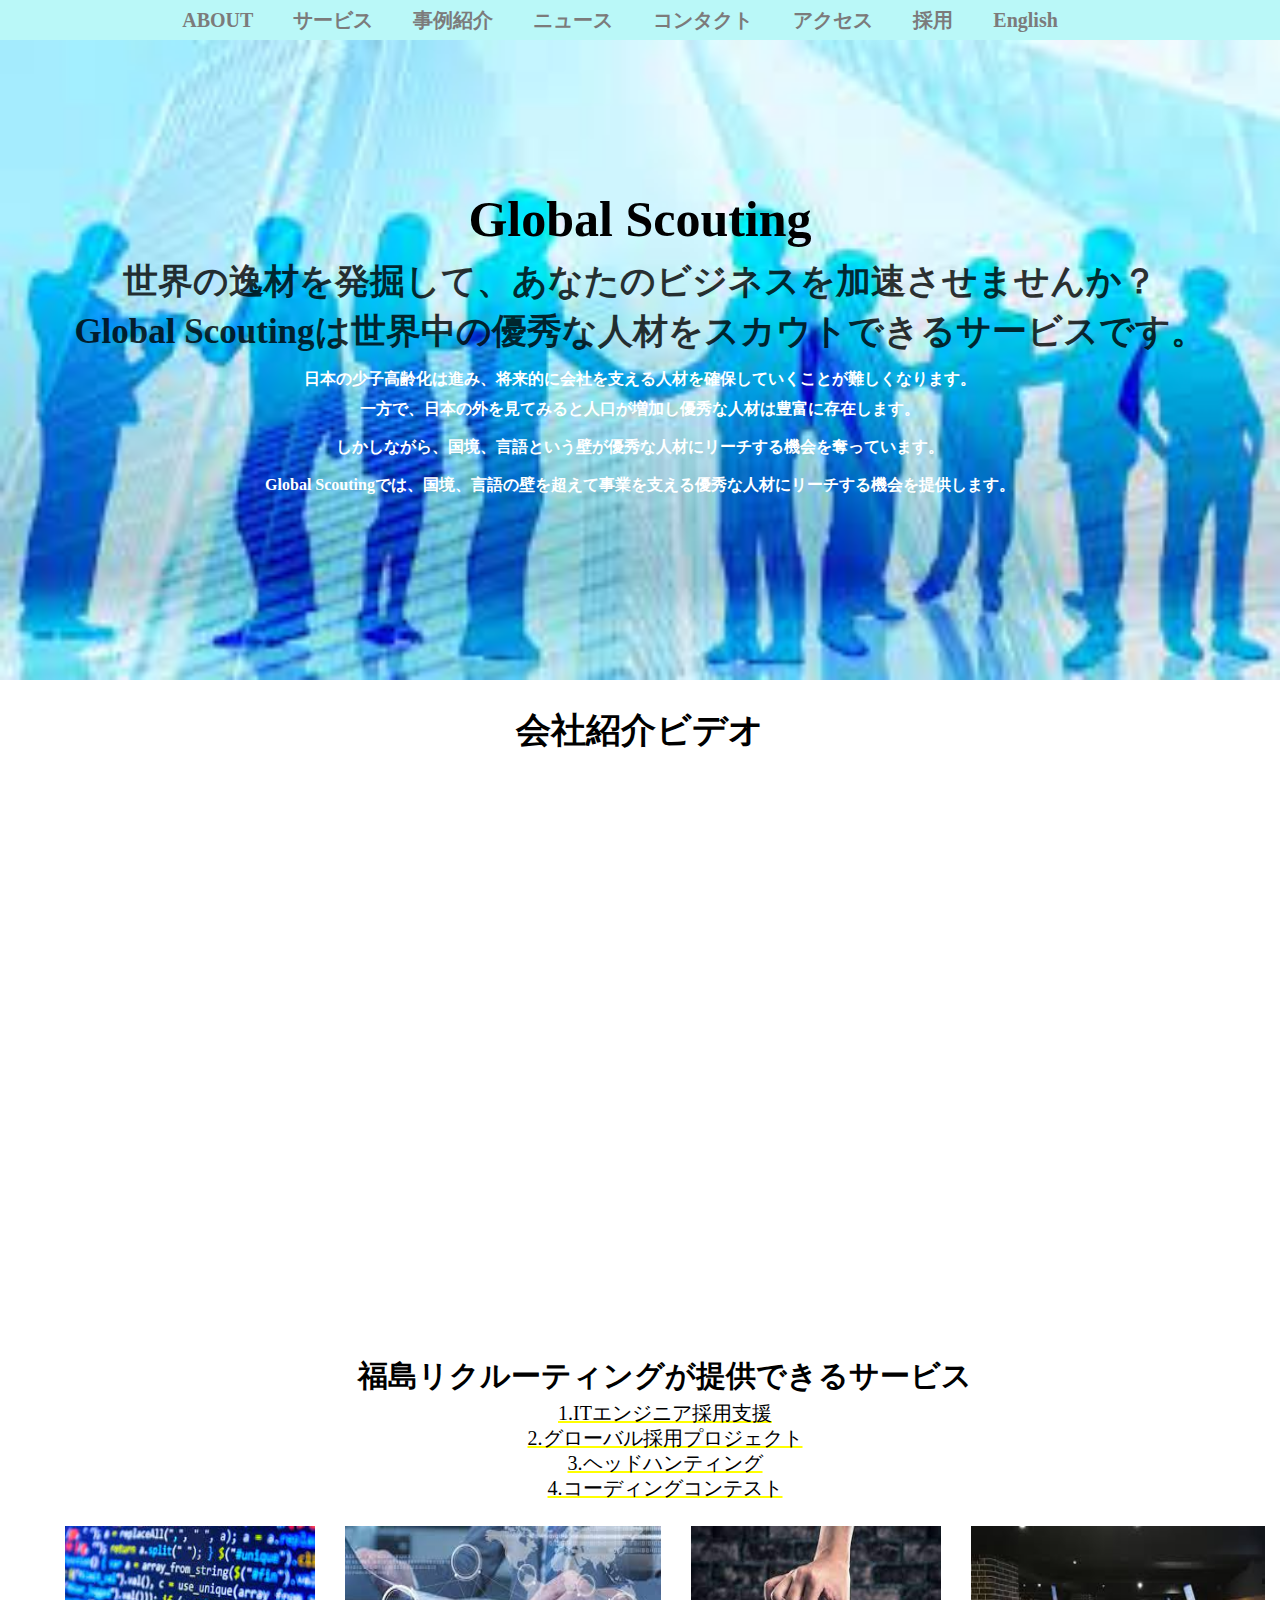
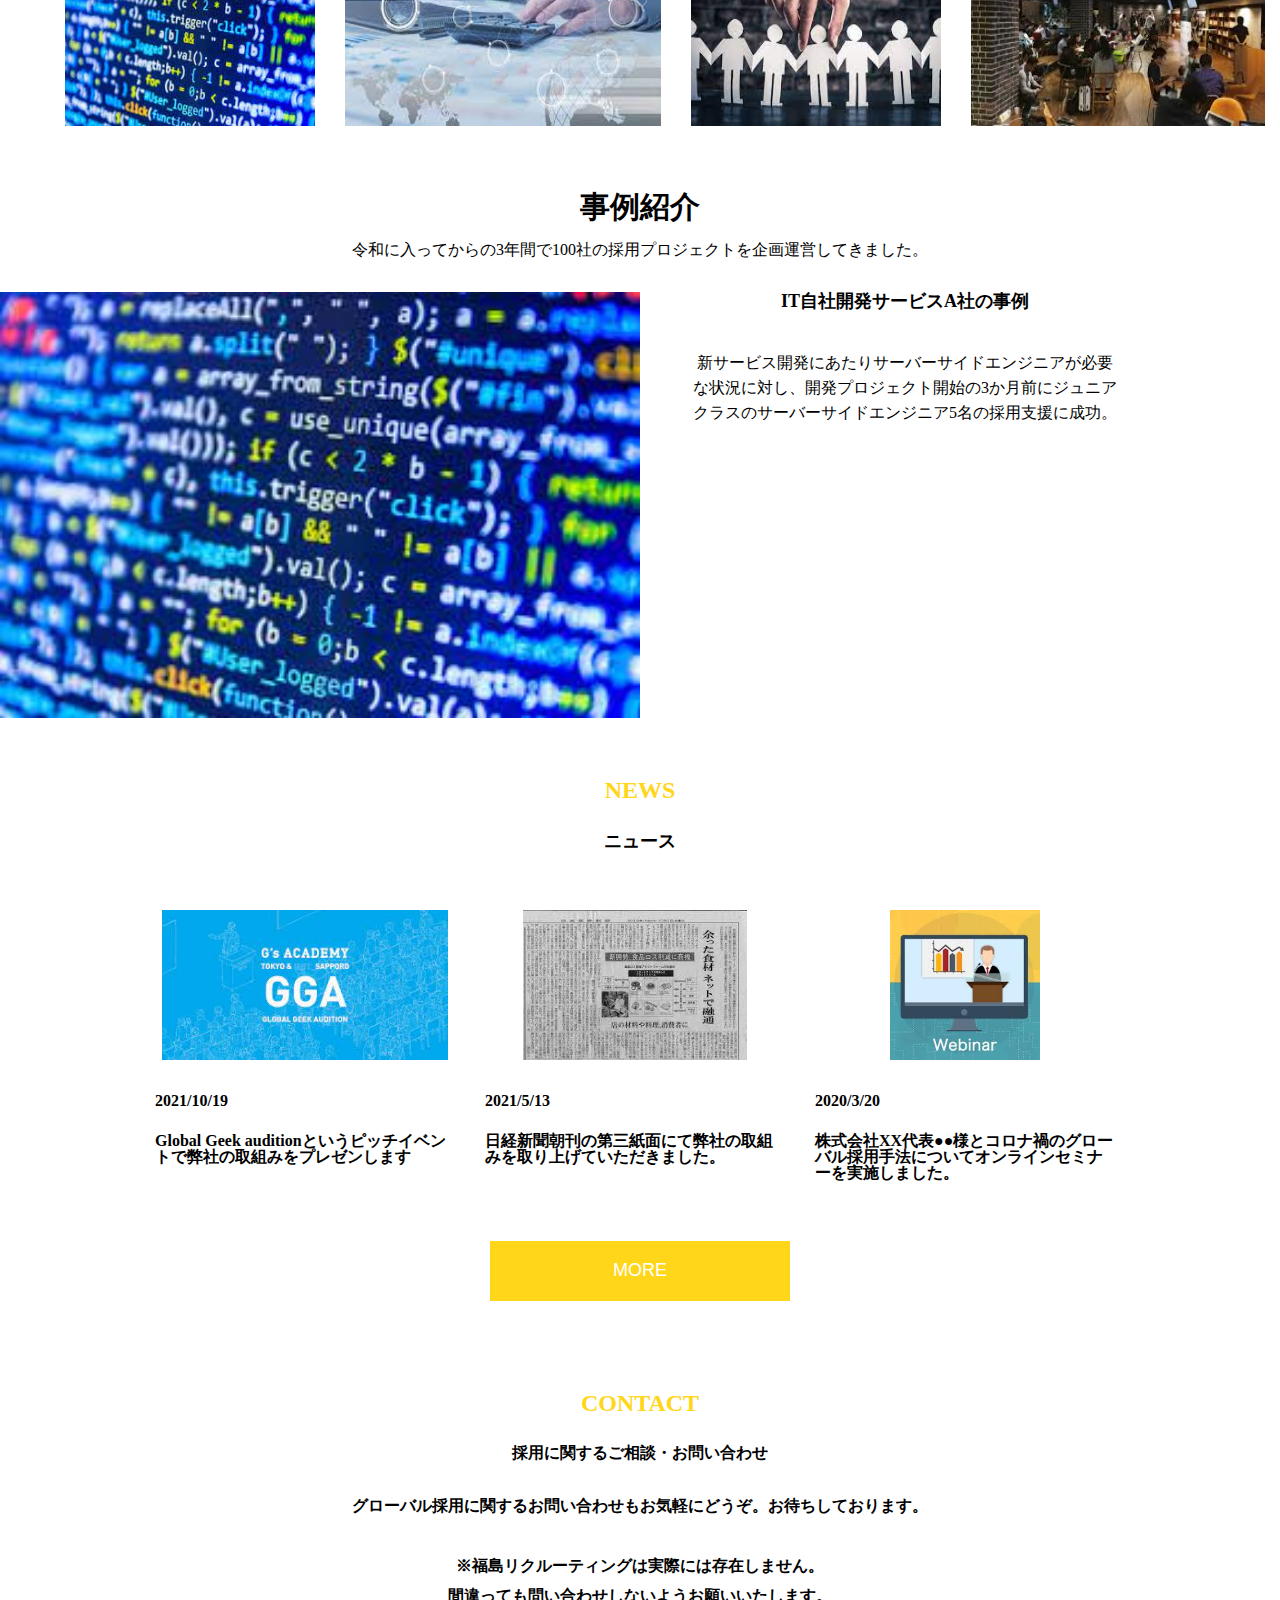
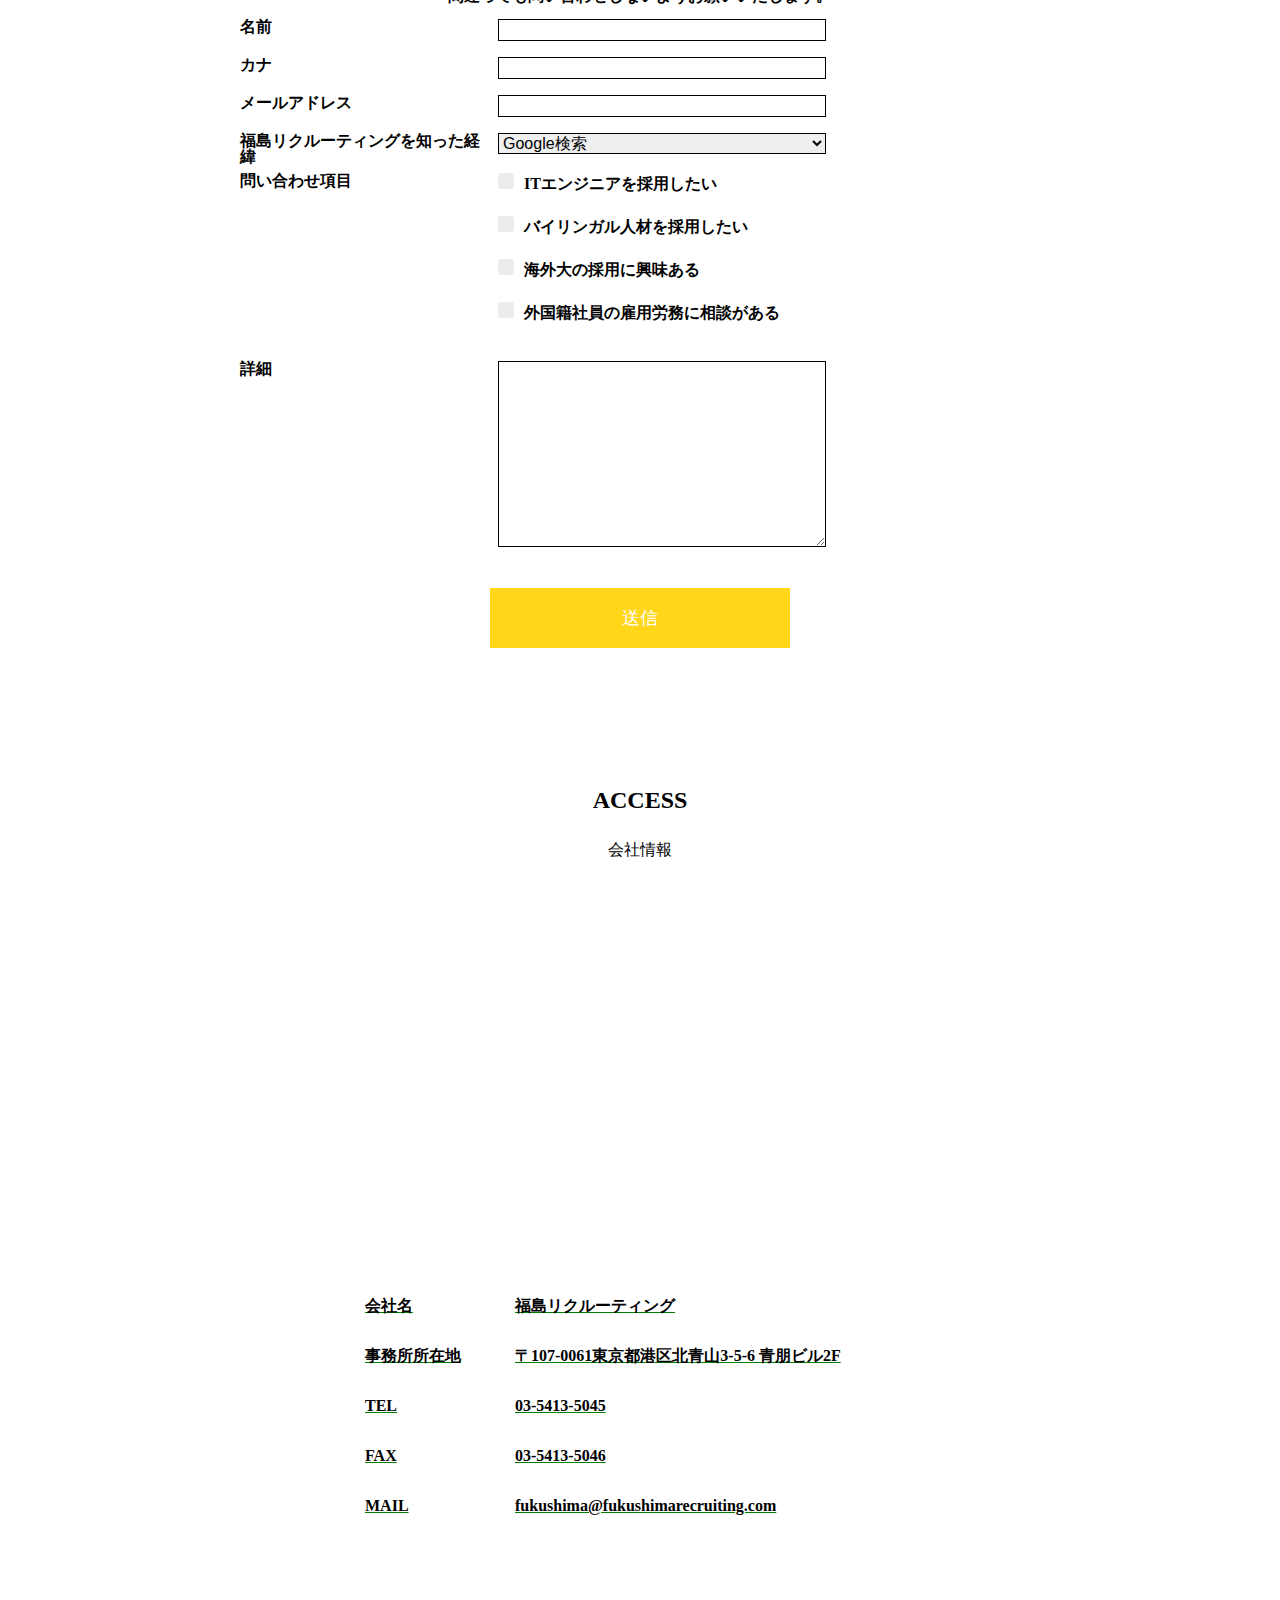
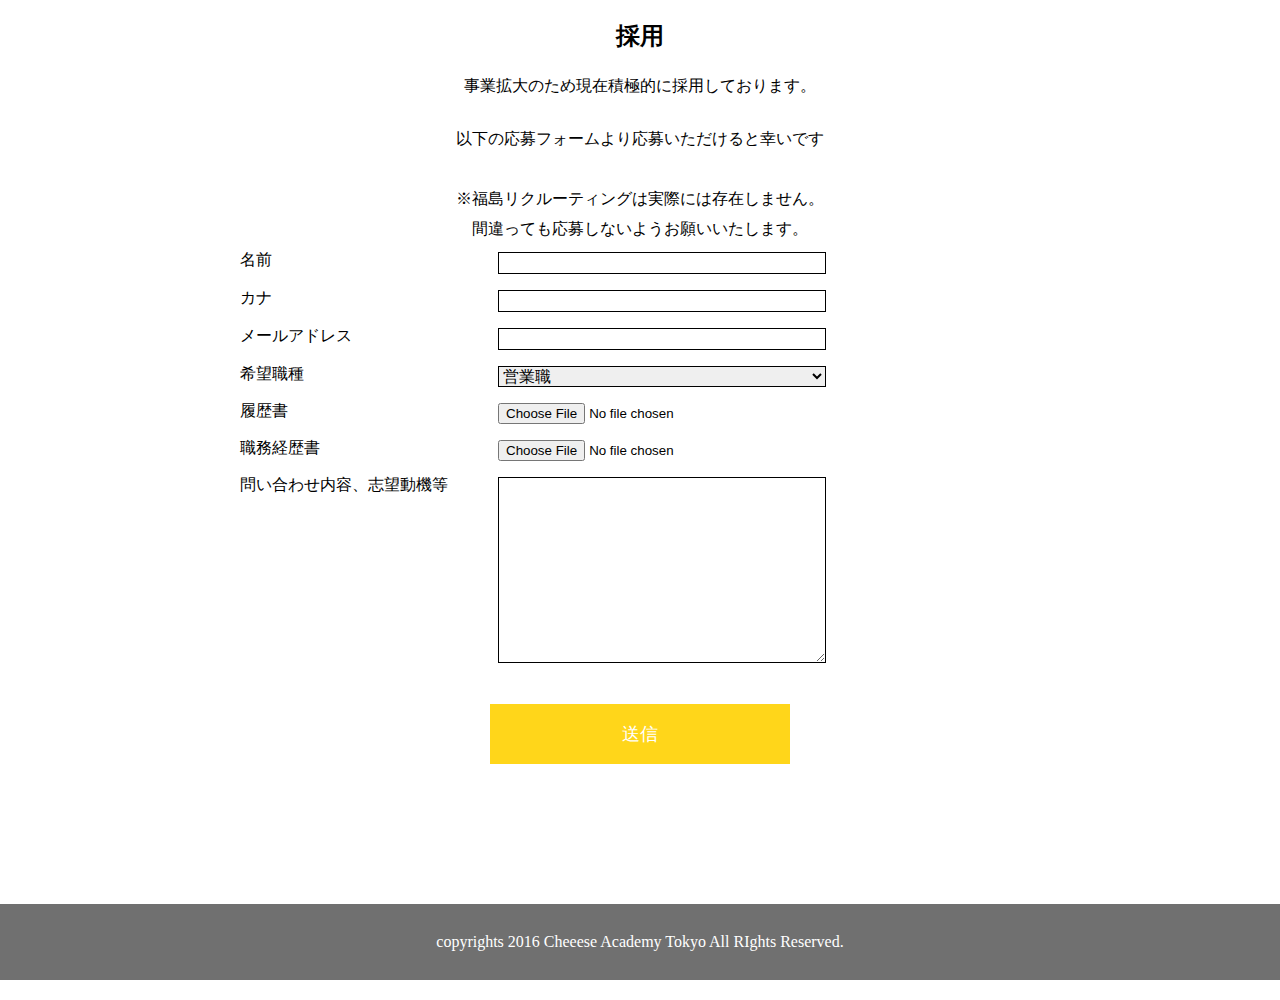
<file: index.html>
<!DOCTYPE html>
<html lang="ja">
<!-- 最初の設定は終わっています　必要な方は触ってください -->

<head>
  <meta charset="UTF-8">
  <meta name="viewport" content="width=device-width, initial-scale=1.0">
  <meta http-equiv="X-UA-Compatible" content="ie=edge">
  <title>福島リクルーティング</title>
  <link rel="stylesheet" href="css/reset.css">
  <link rel="stylesheet" href="css/style.css">
</head>
<!-- 最初の設定は終わっています　必要な方は触ってください -->

<body>
  <div class="wrap"> 
        <header class="header">
          
            <ul class="menu">
              <li><a href="#about">ABOUT</a></li>
              <li><a href="#service">サービス</a></li>
              <li><a href="#case">事例紹介</a></li>
              <li><a href="#news">ニュース</a></li>
              <li><a href="#contact">コンタクト</a></li>
              <li><a href="#access">アクセス</a></li>
              <li><a href="#recruiting">採用</a></li>
              <li><a href="indexen.html">English</a></li>

            </ul>
      </header>
  </div>

  <div class="mainvisual" id="about">
     <img src="img/img1.jfif" alt="mainvisual">
     <div class="mainvisual-text">
           <h1>Global Scouting</h1>
           <h2>世界の逸材を発掘して、あなたのビジネスを加速させませんか？</h2>
           <div  class="ABOUT" id="about">
            
            <h2 class="ABOUT-2">Global Scoutingは世界中の優秀な人材をスカウトできるサービスです。</h2>
            <h3>日本の少子高齢化は進み、将来的に会社を支える人材を確保していくことが難しくなります。<br>
              一方で、日本の外を見てみると人口が増加し優秀な人材は豊富に存在します。</h3>
              <h4>しかしながら、国境、言語という壁が優秀な人材にリーチする機会を奪っています。</h4>
              <h5>Global Scoutingでは、国境、言語の壁を超えて事業を支える優秀な人材にリーチする機会を提供します。</h5>
                
          </div>  
     </div>
     <div class="video-intro">会社紹介ビデオ</div>
     <div class="video-1"><iframe src="https://player.vimeo.com/video/538942153?badge=0&amp;autopause=0&amp;player_id=0&amp;app_id=58479" frameborder="0" allow="autoplay; fullscreen; picture-in-picture" allowfullscreen title="企業用 説明VTR2"></iframe></div><script src="https://player.vimeo.com/api/player.js"></script>


     <div class="service" id="service">
       <h1>福島リクルーティングが提供できるサービス</h1>
      <ul>
        <li>1.ITエンジニア採用支援</li>
        <li>2.グローバル採用プロジェクト</li>
        <li>3.ヘッドハンティング</li>
        <li>4.コーディングコンテスト</li>
      </ul> 

      <ul class="ABOUT-PHOTO">
        <li><img src="img/img3.jfif" width="200" height="200" alt=""  ></li>
        <li><img src="img/img4.jfif" width="200" height="200" alt="" ></li>
        <li><img src="img/img5.jfif" width="200" height="200" alt="" ></li>
        <li><img src="img/img6.jfif" width="200" height="200" alt="" ></li>
       </ul>
     </div>


    
   </div>

        
        <div class="case" id="case">
          <h1>事例紹介</h1>
          <h2 class="case-intro">令和に入ってからの3年間で100社の採用プロジェクトを企画運営してきました。</h2>
          <div class="case-1">

              <img src="img/img3.jfif" alt="">
              <div class="case-1-text">
              <h1>IT自社開発サービスA社の事例</h1>
              <h2>新サービス開発にあたりサーバーサイドエンジニアが必要な状況に対し、開発プロジェクト開始の3か月前にジュニアクラスのサーバーサイドエンジニア5名の採用支援に成功。</h2>
              </div>
            </div>
           
        </div>
        <div class="NEWS" id="news">
          <h1>NEWS</h1>
          <h2>ニュース</h2>
          <div class="NEWS-TOTAL">
           
          <div class="NEWS-p">
            <img src="img/img7.jfif"　 height="150" alt="">
            <h1>2021/10/19 </h1>
              <h2>Global Geek auditionというピッチイベントで弊社の取組みをプレゼンします</h2>
          </div>
          <div class="NEWS-p">
            <img src="img/img8.jfif" height="150" alt="">
            <h1>2021/5/13 </h1>
            <h2>日経新聞朝刊の第三紙面にて弊社の取組みを取り上げていただきました。</h2>
            </div>

          <div class="NEWS-p">
            <img src="img/img9.jfif" height="150" alt="">
            <h1>2020/3/20 </h1>
              <h2>株式会社XX代表●●様とコロナ禍のグローバル採用手法についてオンラインセミナーを実施しました。</h2>
            </div>
            <button class="NEWS-More">MORE</button>

        </div>

        <div class="CONTACT" id="contact">
          <div class="text-container">
              <h1>CONTACT</h1>
              <h2>採用に関するご相談・お問い合わせ</h2>
              <h3>グローバル採用に関するお問い合わせもお気軽にどうぞ。お待ちしております。</h3>
                <h4>※福島リクルーティングは実際には存在しません。<br>
                  間違っても問い合わせしないようお願いいたします。</h4>
          </div>
          <form action="#" method="POST">
            <dl class="form-inner">
              <dt class="form-title">名前</dt>
              <dd class="form-item"><input type="text" name="name" class="form-parts"></dd>
              <dt class="form-title">カナ</dt>
              <dd class="form-item"><input type="text" class="form-parts"></dd>
              <dt class="form-title">メールアドレス</dt>
              <dd class="form-item"><input type="email" name="email" id="email" class="form-parts"></dd>
              <dt class="form-title">福島リクルーティングを知った経緯</dt>
              <dd class="form-item"><select name="reason" id="reason" class="form-parts">
                <option value="サンプル1">Google検索</option>
                <option value="サンプル2">SNS</option>
                <option value="サンプル3">紹介</option>
                <option value="サンプル2">たまたま通りかかった</option>
                <option value="サンプル3">その他</option>
              </select>
              </dd>
              <dt class="form-title">問い合わせ項目</dt>
                
              <dd class="form-item">
                <p><label for="making"><input type="radio" name="kind" id="making" class="form-label" value="起業をしたい">ITエンジニアを採用したい</label></p>
                <p><label for="changing"><input type="radio" name="kind" id="changing" class="form-label" value="チーズ系企業に就職・転職したい">バイリンガル人材を採用したい</label></p>
                <p><label for="utilizing"><input type="radio" name="kind" id="utilizing" class="form-label" value="チーズと関わる仕事をしており、仕事に生かしたい">海外大の採用に興味ある</label></p>
                <p><label for="acquiring"><input type="radio" name="kind" id="acquiring" class="form-label" value="チーズの教養を身につけたい">外国籍社員の雇用労務に相談がある</label></p>
            
              </dd>
            
              <dt class="form-title">詳細</dt>
              <dd class="form-item"><textarea name="detail" id="detail" cols="30" rows="10" class="form-parts"></textarea></dd>
            </dl>
          
          
              <button type="submit" class="button2">送信</button>
          
          </form>
        </div>
          
      </div>
      <div class="ACCESS" id="access">
        <h1>ACCESS</h1>
        <h2>会社情報</h2>
        <iframe src="https://www.google.com/maps/embed?pb=!1m18!1m12!1m3!1d1620.6962609880754!2d139.71275705795045!3d35.66733579504936!2m3!1f0!2f0!3f0!3m2!1i1024!2i768!4f13.1!3m3!1m2!1s0x60188c9faa24a54b%3A0x58ba5c5f643c5f28!2sPORTAL%20POINT%20AOYAMA!5e0!3m2!1sja!2sjp!4v1619358210891!5m2!1sja!2sjp" width="1000" height="300" style="border:0;" allowfullscreen="" loading="lazy"></iframe>
       <div class="ADDRESS-Container">
        <div class="ACCESS-ADDRESS">
        <table  >
          <tr>
            <td width="150"  >会社名</td>
            <td width="400">福島リクルーティング</td>
          </tr>
          <tr>
            <td>事務所所在地</td>
            <td>〒107-0061東京都港区北青山3-5-6 青朋ビル2F</td>
          </tr>
          <tr>
            <td>TEL </td>
            <td>03-5413-5045</td>
          </tr>
          <tr>
            <td>FAX  </td>
            <td>03-5413-5046</td>
          </tr>
          <tr>
            <td>MAIL</td>
            <td>fukushima@fukushimarecruiting.com</td>
          </tr>
          </table>
        </div>
      </div>
      </div>



      <div class="recruiting" id="recruiting">
        <div class="text-container">
            <h1>採用</h1>
            <h2>事業拡大のため現在積極的に採用しております。</h2>
            <h3>以下の応募フォームより応募いただけると幸いです</h3>
              <h4>※福島リクルーティングは実際には存在しません。<br>
                間違っても応募しないようお願いいたします。</h4>
        </div>
     
              
          <form action="#" method="POST" enctype="multipart/form-data">
            <dl class="form-inner">
              <dt class="form-title">名前</dt>
              <dd class="form-item"><input type="text" name="name" class="form-parts"></dd>
              <dt class="form-title">カナ</dt>
              <dd class="form-item"><input type="text" class="form-parts"></dd>
              <dt class="form-title">メールアドレス</dt>
              <dd class="form-item"><input type="email" name="email" id="email" class="form-parts"></dd>
              <dt class="form-title">希望職種</dt>
              <dd class="form-item"><select name="reason" id="reason" class="form-parts">
                <option value="サンプル1">営業職</option>
                <option value="サンプル2">コーポレート職</option>
                <option value="サンプル3">システムエンジニア</option>
                <option value="サンプル2">事業企画</option>
                <option value="サンプル3">その他</option>
              </select>
              </dd>
                <dt class="form-title"><label for="i_image">履歴書</label></dt>
                <dd class="form-item"><input id="i_image" type="file" name="sample_pic"></dd>
                <dt class="form-title"><label for="i_image">職務経歴書</label></dt>
                <dd class="form-item"><input id="i_image" type="file" name="sample_pic"></dd>
            
              <dt class="form-title">問い合わせ内容、志望動機等</dt>
              <dd class="form-item"><textarea name="detail" id="detail" cols="30" rows="10" class="form-parts"></textarea></dd>
            </dl>
          
            <div>
              <button type="submit" class="button2">送信</button>
            </div>
          </form>
      </div>
      <footer>
        <h1> copyrights 2016 Cheeese Academy Tokyo All RIghts Reserved.</h1>
      </footer>

        



      <!-- ここから下にコードを書く -->

      <!-- ここから上にコードを書く -->
      <!-- この中に記述していく -->
      <script src="https://code.jquery.com/jquery-3.2.1.min.js"></script>
      <script src="js/main.js"></script>

  </div>
</body>

</html>
</file>
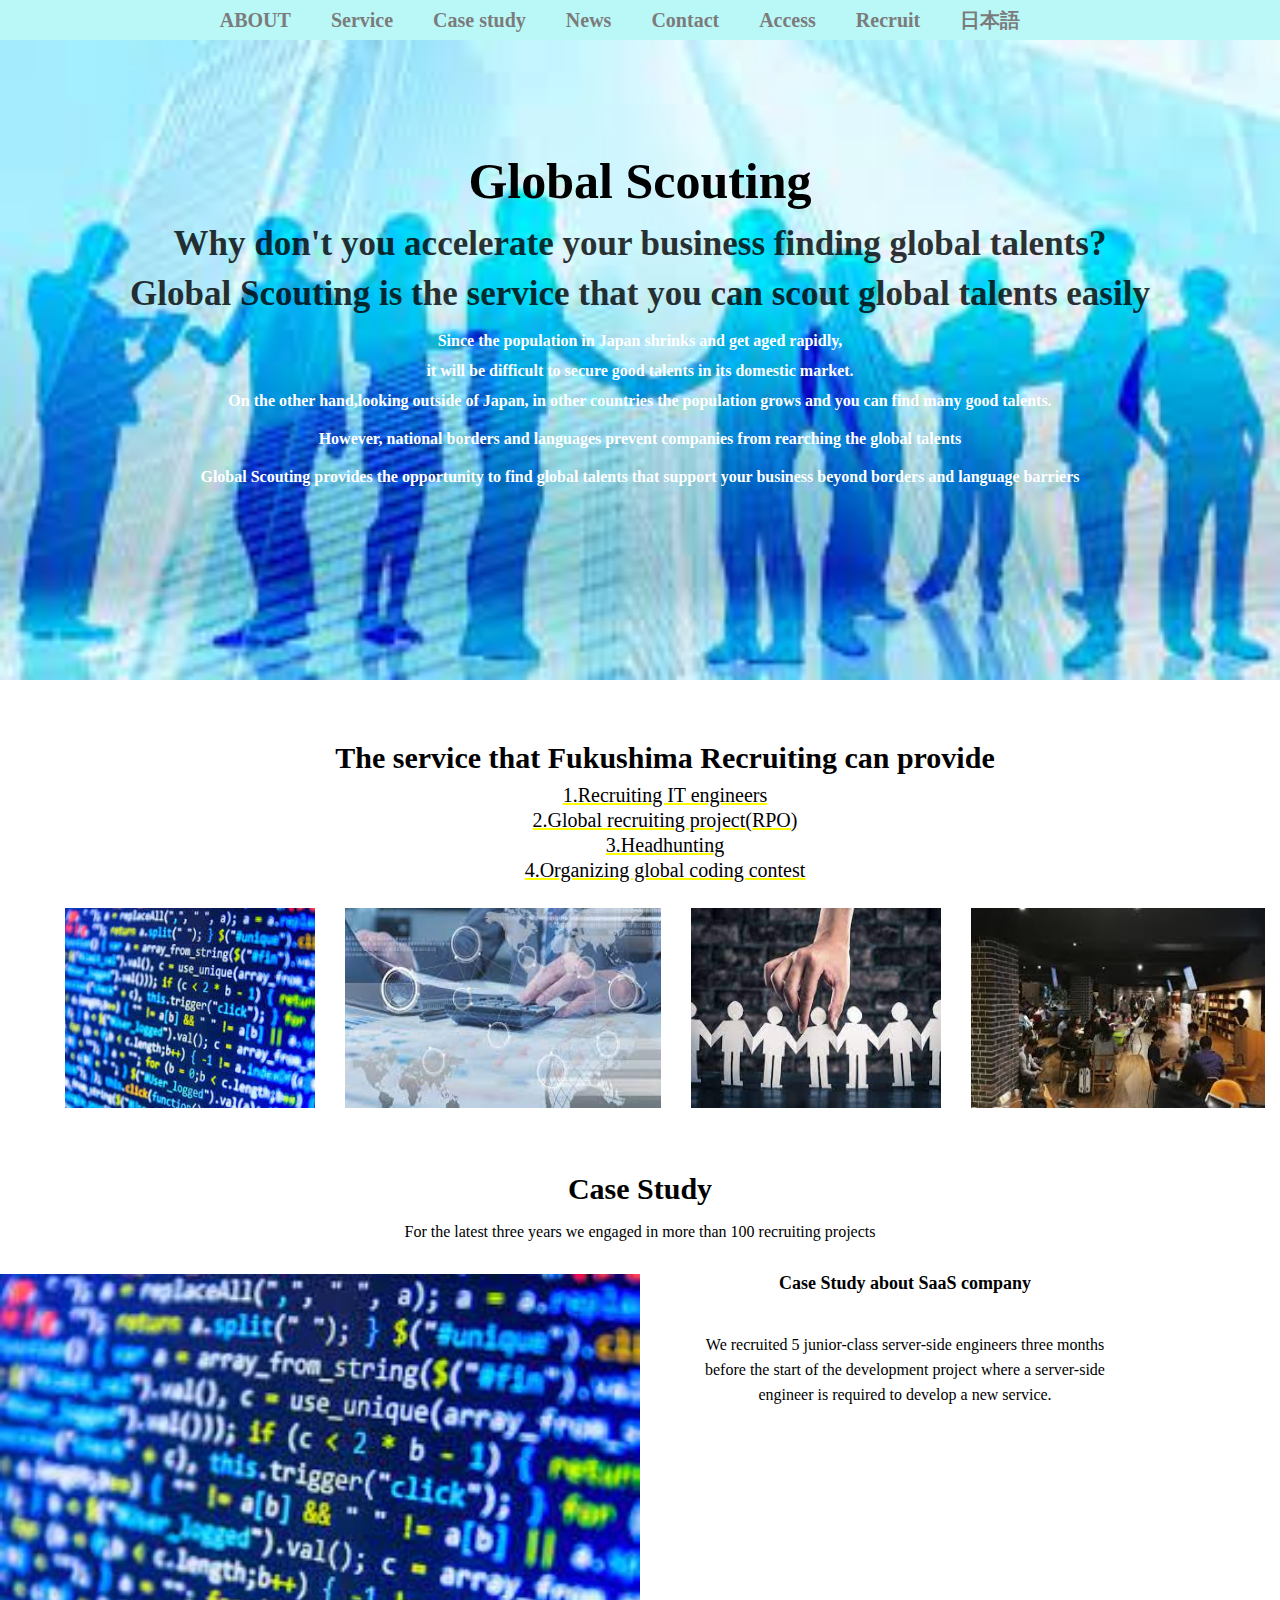
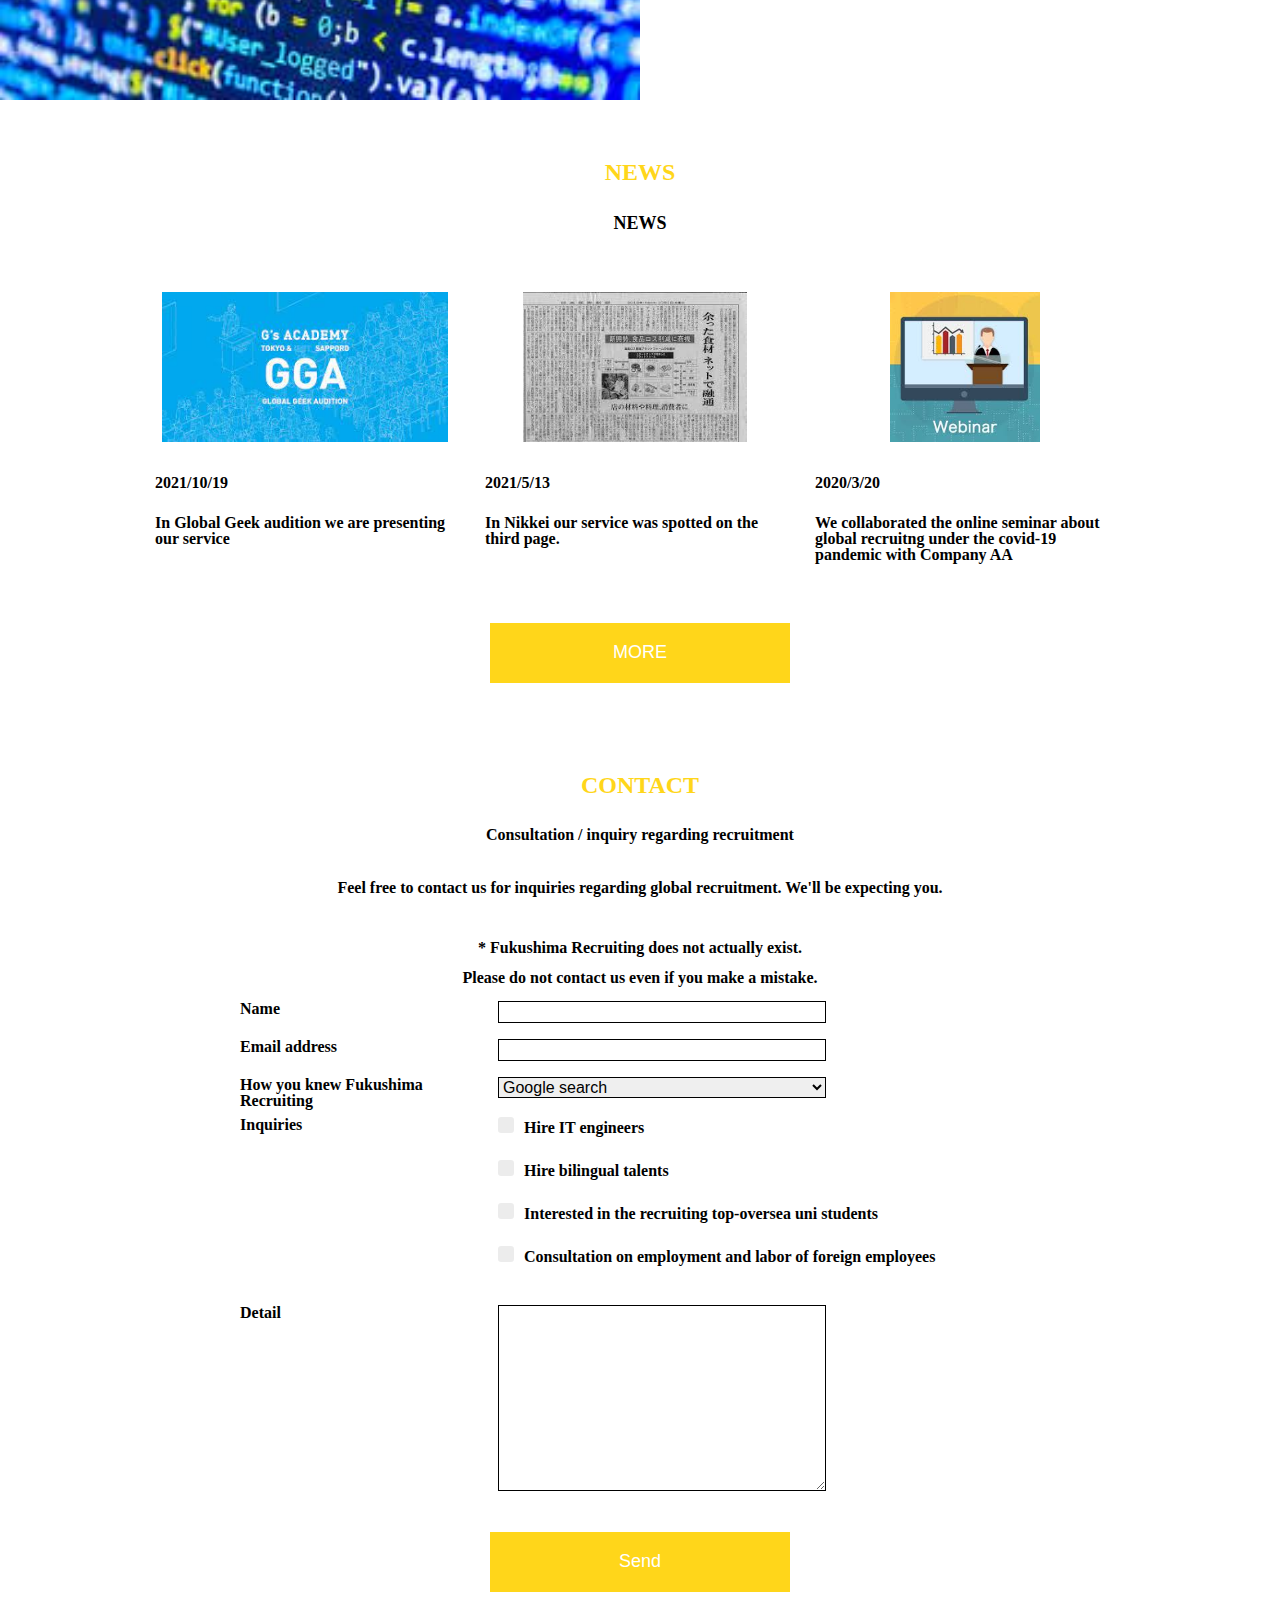
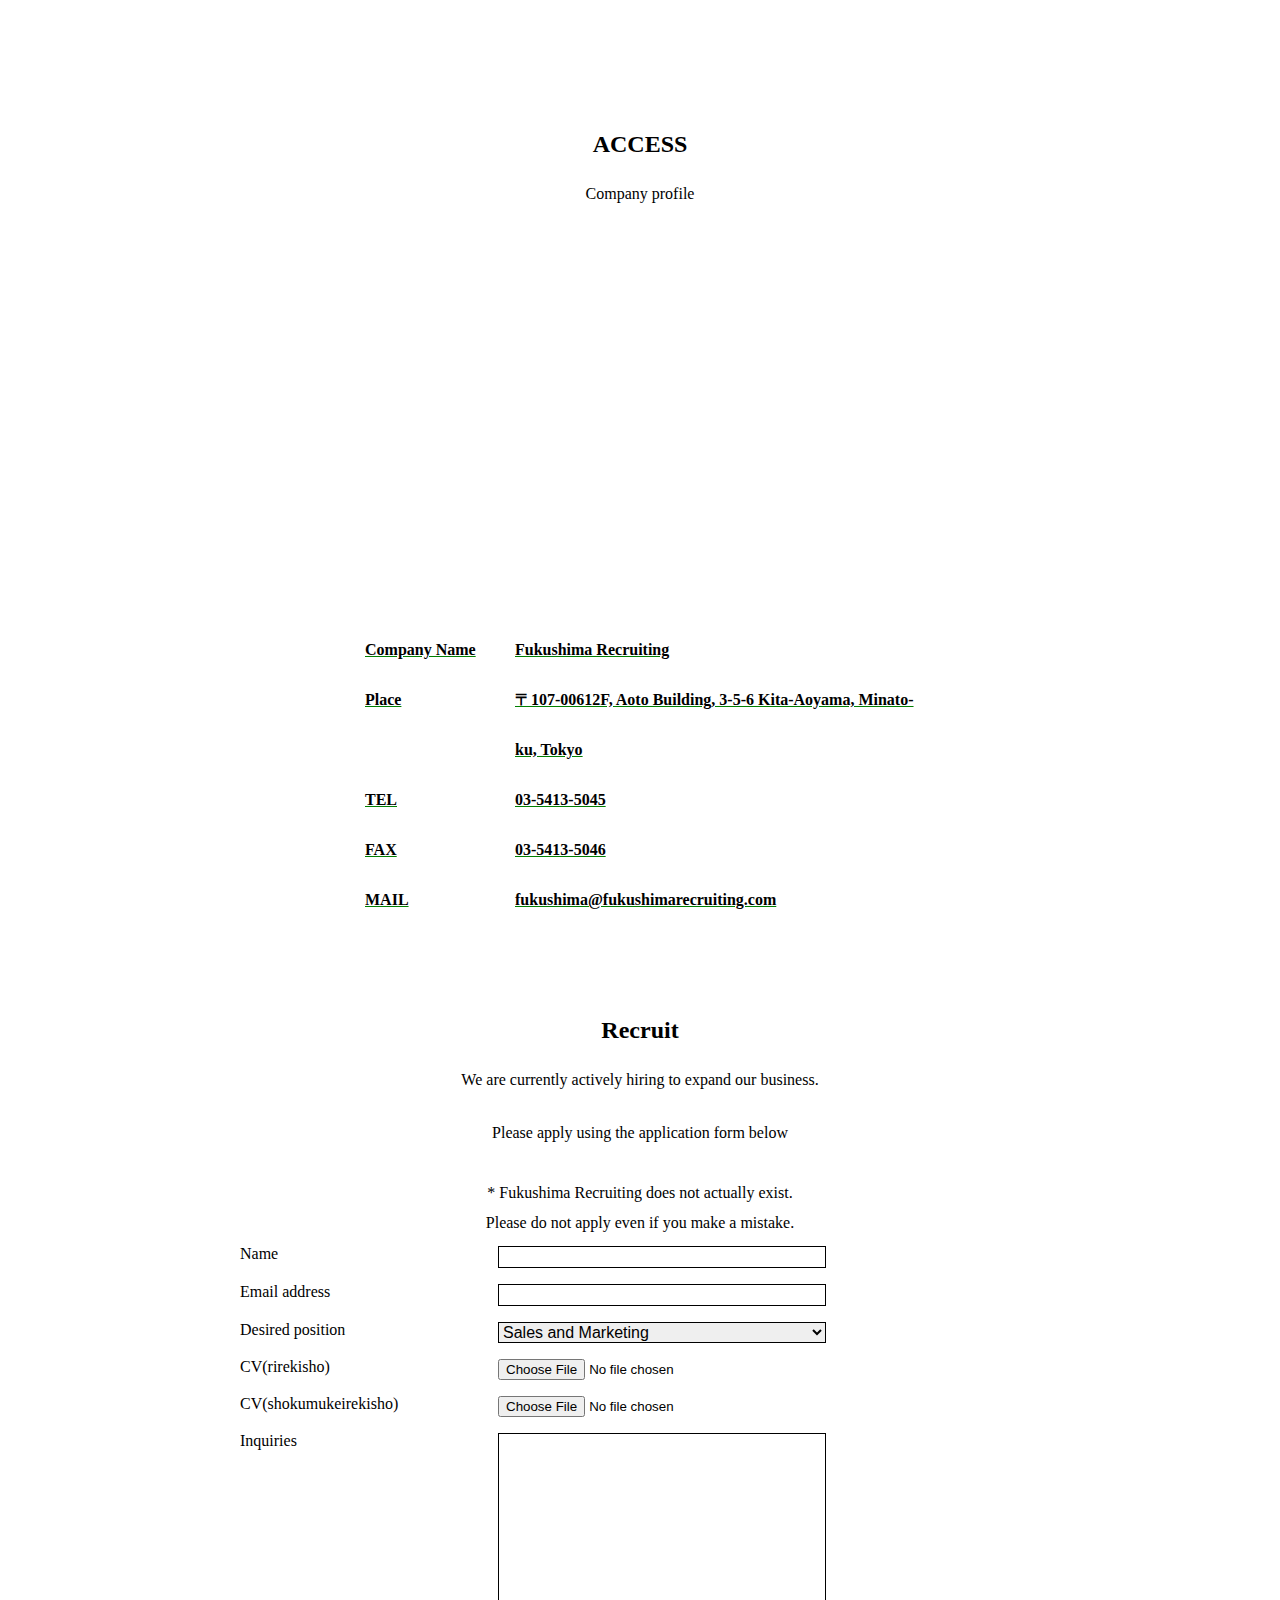
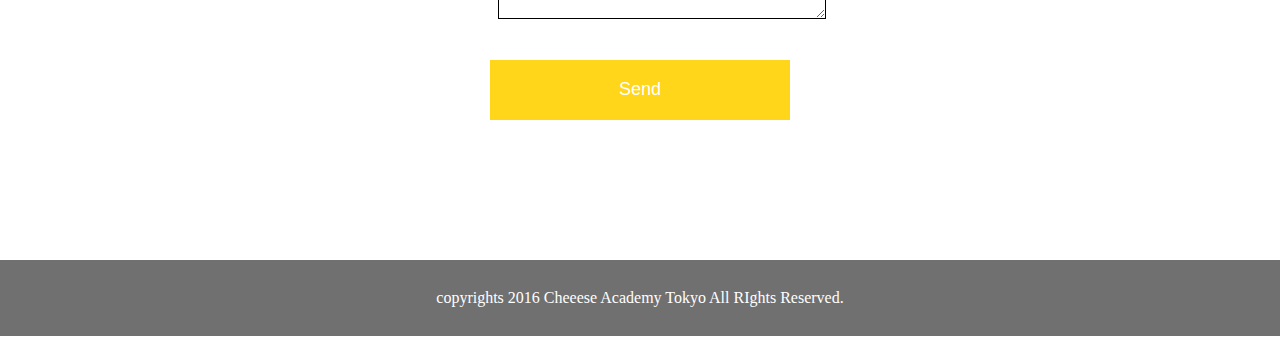
<file: indexen.html>
<!DOCTYPE html>
<html lang="ja">
<!-- 最初の設定は終わっています　必要な方は触ってください -->

<head>
  <meta charset="UTF-8">
  <meta name="viewport" content="width=device-width, initial-scale=1.0">
  <meta http-equiv="X-UA-Compatible" content="ie=edge">
  <title>Fukushima Recruiting</title>
  <link rel="stylesheet" href="css/reset.css">
  <link rel="stylesheet" href="css/style.css">
</head>
<!-- 最初の設定は終わっています　必要な方は触ってください -->

<body>
  <div class="wrap"> 
        <header class="header">
          
            <ul class="menu">
              <li><a href="#about">ABOUT</a></li>
              <li><a href="#service">Service</a></li>
              <li><a href="#case">Case study</a></li>
              <li><a href="#news">News</a></li>
              <li><a href="#contact">Contact</a></li>            
              <li><a href="#access">Access</a></li>
              <li><a href="#recruiting">Recruit</a></li>
              <li><a href="index.html">日本語</a></li>


            </ul>
      </header>
  </div>

  <div class="mainvisual" id="about">
     <img src="img/img1.jfif" alt="mainvisual">
     <div class="mainvisual-text" style="margin-top: 100px;">
           <h1>Global Scouting</h1>
           <h2>Why don't you accelerate your business finding global talents?</h2>
           <div  class="ABOUT" id="about">
            
            <h2 class="ABOUT-2">Global Scouting is the service that you can scout global talents easily</h2>
            <h3>Since the population in Japan shrinks and get aged rapidly,<br> it will be difficult to secure good talents in its domestic market. <br>
              On the other hand,looking outside of Japan, in other countries the population grows and you can find many good talents.</h3>
              <h4>However, national borders and languages prevent companies from rearching the global talents</h4>
              <h5>Global Scouting provides the opportunity to find global talents that support your business beyond borders and language barriers</h5>
                
          </div>  

          
     </div>
     <div class="service" id="service">
       <h1>The service that Fukushima Recruiting can provide</h1>
      <ul>
        <li>1.Recruiting IT engineers</li>
        <li>2.Global recruiting project(RPO)</li>
        <li>3.Headhunting</li>
        <li>4.Organizing global coding contest</li>
      </ul> 

      <ul class="ABOUT-PHOTO">
        <li><img src="img/img3.jfif" width="200" height="200" alt=""  ></li>
        <li><img src="img/img4.jfif" width="200" height="200" alt="" ></li>
        <li><img src="img/img5.jfif" width="200" height="200" alt="" ></li>
        <li><img src="img/img6.jfif" width="200" height="200" alt="" ></li>
       </ul>
     </div>
     


    
   </div>

        
        <div class="case" id="case">
          <h1>Case Study</h1>
          <h2 class="case-intro">For the latest three years we engaged in more than 100 recruiting projects</h2>
          <div class="case-1">

              <img src="img/img3.jfif" alt="">
              <div class="case-1-text">
              <h1>Case Study about SaaS company </h1>
              <h2>We recruited 5 junior-class server-side engineers three months before the start of the development project where a server-side engineer is required to develop a new service.</h2>
              </div>
            </div>
           
        </div>
        <div class="NEWS" id="news">
          <h1>NEWS</h1>
          <h2>NEWS</h2>
          <div class="NEWS-TOTAL">
           
          <div class="NEWS-p">
            <img src="img/img7.jfif"　 height="150" alt="">
            <h1>2021/10/19 </h1>
              <h2>In Global Geek audition we are presenting our service</h2>
          </div>
          <div class="NEWS-p">
            <img src="img/img8.jfif" height="150" alt="">
            <h1>2021/5/13 </h1>
            <h2>In Nikkei our service was spotted on the third page.</h2>
            </div>

          <div class="NEWS-p">
            <img src="img/img9.jfif" height="150" alt="">
            <h1>2020/3/20 </h1>
              <h2>We collaborated the online seminar about global recruitng under the covid-19 pandemic with Company AA</h2>
            </div>
            <button class="NEWS-More">MORE</button>

        </div>

        <div class="CONTACT" id="contact">
          <div class="text-container">
              <h1>CONTACT</h1>
              <h2>Consultation / inquiry regarding recruitment</h2>
              <h3>Feel free to contact us for inquiries regarding global recruitment. We'll be expecting you.</h3>
                <h4>* Fukushima Recruiting does not actually exist. <br>
                  Please do not contact us even if you make a mistake.</h4>
          </div>
          <form action="#" method="POST">
            <dl class="form-inner">
              <dt class="form-title">Name</dt>
              <dd class="form-item"><input type="text" name="name" class="form-parts"></dd>
 
              <dt class="form-title">Email address</dt>
              <dd class="form-item"><input type="email" name="email" id="email" class="form-parts"></dd>
              <dt class="form-title">How you knew Fukushima Recruiting</dt>
              <dd class="form-item"><select name="reason" id="reason" class="form-parts">
                <option value="サンプル1">Google search</option>
                <option value="サンプル2">SNS</option>
                <option value="サンプル3">Reccomendation from a friend</option>
                <option value="サンプル2">Online ads</option>
                <option value="サンプル3">Others</option>
              </select>
              </dd>
              <dt class="form-title">Inquiries</dt>
                
              <dd class="form-item">
                <p><label for="making"><input type="radio" name="kind" id="making" class="form-label" value="起業をしたい">Hire IT engineers</label></p>
                <p><label for="changing"><input type="radio" name="kind" id="changing" class="form-label" value="チーズ系企業に就職・転職したい">Hire bilingual talents</label></p>
                <p><label for="utilizing"><input type="radio" name="kind" id="utilizing" class="form-label" value="チーズと関わる仕事をしており、仕事に生かしたい">Interested in the recruiting top-oversea uni students</label></p>
                <p><label for="acquiring"><input type="radio" name="kind" id="acquiring" class="form-label" value="チーズの教養を身につけたい">Consultation on employment and labor of foreign employees</label></p>
            
              </dd>
            
              <dt class="form-title">Detail</dt>
              <dd class="form-item"><textarea name="detail" id="detail" cols="30" rows="10" class="form-parts"></textarea></dd>
            </dl>
          
          
              <button type="submit" class="button2">Send</button>
          
          </form>
        </div>
          
      </div>
      <div class="ACCESS" id="access">
        <h1>ACCESS</h1>
        <h2>Company profile</h2>
        <iframe src="https://www.google.com/maps/embed?pb=!1m18!1m12!1m3!1d1620.6962609880754!2d139.71275705795045!3d35.66733579504936!2m3!1f0!2f0!3f0!3m2!1i1024!2i768!4f13.1!3m3!1m2!1s0x60188c9faa24a54b%3A0x58ba5c5f643c5f28!2sPORTAL%20POINT%20AOYAMA!5e0!3m2!1sja!2sjp!4v1619358210891!5m2!1sja!2sjp" width="1000" height="300" style="border:0;" allowfullscreen="" loading="lazy"></iframe>
       <div class="ADDRESS-Container">
        <div class="ACCESS-ADDRESS">
        <table  >
          <tr>
            <td width="150"  >Company Name</td>
            <td width="400">Fukushima Recruiting</td>
          </tr>
          <tr>
            <td>Place</td>
            <td>〒107-00612F, Aoto Building, 3-5-6 Kita-Aoyama, Minato-ku, Tokyo</td>
          </tr>
          <tr>
            <td>TEL </td>
            <td>03-5413-5045</td>
          </tr>
          <tr>
            <td>FAX  </td>
            <td>03-5413-5046</td>
          </tr>
          <tr>
            <td>MAIL</td>
            <td>fukushima@fukushimarecruiting.com</td>
          </tr>
          </table>
        </div>
      </div>
      </div>



      <div class="recruiting" id="recruiting">
        <div class="text-container">
            <h1>Recruit</h1>
            <h2>We are currently actively hiring to expand our business.</h2>
            <h3>Please apply using the application form below</h3>
              <h4>* Fukushima Recruiting does not actually exist. <br>
                Please do not apply even if you make a mistake.</h4>
        </div>
     
              
          <form action="#" method="POST" enctype="multipart/form-data">
            <dl class="form-inner">
              <dt class="form-title">Name</dt>
              <dd class="form-item"><input type="text" name="name" class="form-parts"></dd>
 
              <dt class="form-title">Email address</dt>
              <dd class="form-item"><input type="email" name="email" id="email" class="form-parts"></dd>
              <dt class="form-title">Desired position</dt>
              <dd class="form-item"><select name="reason" id="reason" class="form-parts">
                <option value="サンプル1">Sales and Marketing</option>
                <option value="サンプル2">Corporate staff</option>
                <option value="サンプル3">System Engineer</option>
                <option value="サンプル2">Business Planning</option>
                <option value="サンプル3">Others</option>
              </select>
              </dd>
                <dt class="form-title"><label for="i_image">CV(rirekisho)</label></dt>
                <dd class="form-item"><input id="i_image" type="file" name="sample_pic"></dd>
                <dt class="form-title"><label for="i_image">CV(shokumukeirekisho)</label></dt>
                <dd class="form-item"><input id="i_image" type="file" name="sample_pic"></dd>
            
              <dt class="form-title">Inquiries</dt>
              <dd class="form-item"><textarea name="detail" id="detail" cols="30" rows="10" class="form-parts"></textarea></dd>
            </dl>
          
            <div>
              <button type="submit" class="button2">Send</button>
            </div>
          </form>
      </div>
      <footer>
        <h1> copyrights 2016 Cheeese Academy Tokyo All RIghts Reserved.</h1>
      </footer>

        



      <!-- ここから下にコードを書く -->

      <!-- ここから上にコードを書く -->
      <!-- この中に記述していく -->
      <script src="https://code.jquery.com/jquery-3.2.1.min.js"></script>
      <script src="js/main.js"></script>

  </div>
</body>

</html>
</file>
<file: css/style.css>
/* ここから下に記載していく */
.body{
    margin:0 auto;
}
.wrap img{
    max-width: 100%;
    height:auto;
}
.header {
     display: flex;
     height: 40px;
     background-color: rgb(186, 248, 248);
     justify-content: space-around;
    
     
  }
.menu{
    display: flex;
    
    align-items: center;
     
}
.menu li{
    font-size:20px;
    margin-right: 40px;
    text-align: center; 
    font-weight: bold;
}
.menu a{
    text-decoration: none;
    color:rgb(124, 123, 123);


}

.mainvisual{
    position: relative;
}
.mainvisual img{  
    width: 100%;
}
.mainvisual-text{
    position: absolute;
    top: 20%;
    left: 50%;
    -ms-transform: translate(-50%,-50%);
    -webkit-transform: translate(-50%,-50%);
    transform: translate(-50%,-50%);
    width: 100%;
    
    
}

.mainvisual-text h1{
    text-align: center;
    color: black;
    font-size: 50px;
    opacity: 100%;
    padding-bottom: 20px;
    font-weight: bold;

}
.mainvisual-text h2{
    text-align: center;
    color: black;
    font-weight: bold;
    font-size: 35px;    
    opacity: 80%;
}
.video-intro{
    text-align: center;
    font-weight: bold;
    font-size: 35px;
    padding: 30px 0;
   
    
}
.video-1 iframe{
    margin: 10px auto;
    height: 500px;
    width: 100%;

}



.ABOUT{
    text-align: center;
    color: white;
    font-weight: bold;
    padding-top: 15px;
}

.ABOUT h1{
    font-size: 24px;
    color: #ffd61a;
    padding-top: 10px;
    padding-bottom: 10px;
    font-weight: bold;
}

.ABOUT-1{
    font-size: 18px;
    padding-bottom: 20px;
    font-weight: bold;
}
.ABOUT-2{
    font-size: 18px;
    padding-bottom: 15px;

}
.ABOUT h3{
    font-size: 16px;
    padding-bottom: 15px;
    line-height: 30px;
}

.ABOUT h4{
    font-size: 16px;
    padding-bottom: 15px;
}

.ABOUT h5{
    font-size: 16px;
    line-height: 30px;
    padding-bottom: 80px;
}
.ABOUT-PHOTO{
justify-content: center;
}
.ABOUT-PHOTO li{
    /*←画像を横に4つ並べる場合*/
    display: table-cell;
    padding: 15px;
}

.ABOUT-PHOTO ul{
    display: flex;
    list-style:none;

}

.service{
    padding:60px 0 30px 50px ;
}

.service h1{
    font-size: 30px;
    font-weight: bold;
    text-align: center;
}
.service ul{
    padding-top: 10px;
    text-align: center;
    
}
.service li{
    font-size: 20px;
    line-height: 25px;
    text-decoration: underline yellow;
}






.case h1{
    text-align: center;
    font-size: 30px;
    font-weight: bold;
    padding-top: 15px;
    padding-bottom: 15px;
}
.case h2{
    text-align: center;
    line-height: 25px;
    padding-bottom: 30px;
}
.case-1{
    display: flex;
    align-items: top;

    
}
.case-1 img{
    width: 50%;
}
.case-1-text{
    width: 430px;
    padding-left: 50px;

    

}
.case-1-text h1{
    padding:0 0 40px 0;
    font-size: 18px;   
    font-weight: bold;
}
.case-1-text h2{
    font-size: 16px;  
    
}

.NEWS{
    text-align: center;
    padding:60px 0 0 0;
    font-weight: bold;
}
.NEWS img:hover{
    opacity: 30%;
}

.NEWS h1{
    color: #ffd61a;
    padding-bottom: 30px;
    font-size: 24px;

}
.NEWS h2{
    padding-bottom: 60px;
    font-size: 18px;

}
.NEWS-More{
    width:300px;
    height:60px;
  font-size:18px;
  color:#FFFFFF;
  background: #ffd61a;
  margin: 0 auto;
  border: 0px none ;
  justify-content: center;
  
}
.NEWS-More:hover{
    width:300px;
    height:60px;
  font-size:18px;
  color:#FFFFFF;
  background: #ffd61a;
  margin: 0 auto;
  border: 0px none ;
  justify-content: center;
  opacity: 80%;
  
}



.NEWS-TOTAL{
    width: 1000px;
    text-align:center;
    margin:0 auto;
    padding: 0 0 60px;
    justify-content: center;
   


}
.NEWS-p{
    width:300px;
    float:left;
    padding:0 15px;
}
.NEWS-p h1{
    padding:30px 0 24px;
    font-size: 16px;
    text-align: left;
    color: black;
}
.NEWS-p h2{
    font-size: 16px;
    text-align: left;
    color: black;
}


.CONTACT{
    text-align: center;
    width: 900px;
    margin: 0 auto;
   
}


.CONTACT h1{
    font-size: 24px;
    font-weight: bold;
    padding-top: 30px;
}
.CONTACT h2{
    font-size: 16px;
    padding-bottom: 30px;
}
.CONTACT h3{
    font-size: 16px;
    padding-bottom: 30px;
    text-align: center;
    line-height: 30px;
    
}
.CONTACT h4{
    font-size: 16px;
    line-height: 30px;
}
.form-inner{
    display: flex;
    flex-wrap: wrap;
    width: 800px;
    margin: auto;
   
    
    }
    





    .form-title{
        width: 250px;
        padding-right: 64px;
        padding-left: 16px;
        text-align: left;
        font-size: 16px;
        box-sizing: border-box;
        padding: 8px 0 0 0;
        
    }
    .form-item{
        width: 450px;
        box-sizing: border-box;
        text-align: left;
        margin-top:8px;
        margin-left: 8px;
        margin-bottom: 8px;
        
    }
    .form-parts{
        width: 328px;
        font-size: 16px;
        box-sizing: border-box;
        border:solid 1px black;
    }
    .form-label{
        font-size: 5px;
    
    }
    .form-item p{
        padding-bottom: 24px;
    }
    
    
    
    input[type*="radio"]{
    appearance: none;
    -moz-appearance:none; 
    -webkit-appearance:none; 
    margin: 0 10px 0 0;
    width: 16px;
    height: 16px;
    background-color: rgb(236, 236, 236);
    border-radius: 20%;
    }
    
    input[type*="radio"]:checked{
    appearance: none;
    -moz-appearance:none; 
    -webkit-appearance:none;
    margin: 0 10px 0 0;
    width: 16px;
    height: 16px;
    background-color:  black;
    border-radius: 50%;
    }
        
    
    
    .button2{
        width:300px;
        height:60px;
      font-size:18px;
      color:#FFFFFF;
      background: #ffd61a;
      margin: 0 auto;
      border: 0px none ;
      justify-content: center;
      margin-bottom: 140px;
      margin-top:30px;
    }
    
    .button2:hover{
        width:300px;
        height:60px;
        font-size:18px;
        color:#FFFFFF;
        background: #ffd61a;
        margin: 0 auto;
        border: 0px none ;
        justify-content: center;
        opacity: 80%;
        margin-bottom: 140px;
        margin-top:30px;
    }
    
    

.ACCESS{
    text-align: center;
    
}

.ACCESS h1{
    padding-bottom: 30px;
    font-size: 24px;
    font-weight: bold;
}
.ACCESS h2{
    padding-bottom: 60px;

}


.ACCESS-ADDRESS{
    display: inline-block;
    line-height: 50px;
    text-align: center;
    justify-content: center;
    padding:60px 0 60px;
    font-size: 16px;
    width: 550px;   
    font-weight: bold;
    text-decoration: underline green;
}
td{
    text-align: left;

}


.recruiting{
    text-align: center;
    width: 900px;
    margin: 0 auto;
   
}


.recruiting h1{
    font-size: 24px;
    font-weight: bold;
    padding-top: 30px;
    padding-bottom: 30px;
}
.recruiting h2{
    font-size: 16px;
    padding-bottom: 30px;
}
.recruiting h3{
    font-size: 16px;
    padding-bottom: 30px;
    text-align: center;
    line-height: 30px;
    
}
.recruiting h4{
    font-size: 16px;
    line-height: 30px;
}
.form-inner{
    display: flex;
    flex-wrap: wrap;
    width: 800px;
    margin: auto;
   
    
    }
    





    .form-title{
        width: 250px;
        padding-right: 64px;
        padding-left: 16px;
        text-align: left;
        font-size: 16px;
        box-sizing: border-box;
        padding: 8px 0 0 0;
        
    }
    .form-item{
        width: 450px;
        box-sizing: border-box;
        text-align: left;
        margin-top:8px;
        margin-left: 8px;
        margin-bottom: 8px;
        
    }
    .form-parts{
        width: 328px;
        font-size: 16px;
        box-sizing: border-box;
        border:solid 1px black;
    }
    .form-label{
        font-size: 5px;
    
    }
    .form-item p{
        padding-bottom: 24px;
    }
    
    
    
    input[type*="radio"]{
    appearance: none;
    -moz-appearance:none; 
    -webkit-appearance:none; 
    margin: 0 10px 0 0;
    width: 16px;
    height: 16px;
    background-color: rgb(236, 236, 236);
    border-radius: 20%;
    }
    
    input[type*="radio"]:checked{
    appearance: none;
    -moz-appearance:none; 
    -webkit-appearance:none;
    margin: 0 10px 0 0;
    width: 16px;
    height: 16px;
    background-color:  black;
    border-radius: 50%;
    }
        
    
    
    .button2{
        width:300px;
        height:60px;
      font-size:18px;
      color:#FFFFFF;
      background: #ffd61a;
      margin: 0 auto;
      border: 0px none ;
      justify-content: center;
      margin-bottom: 140px;
      margin-top:30px;
    }
    
    .button2:hover{
        width:300px;
        height:60px;
        font-size:18px;
        color:#FFFFFF;
        background: #ffd61a;
        margin: 0 auto;
        border: 0px none ;
        justify-content: center;
        opacity: 80%;
        margin-bottom: 140px;
        margin-top:30px;
    }
    
    



footer h1{
    background-color: #707070;
    color:white;
    text-align: center;
    padding-top: 30px;
    padding-bottom: 30px;
}
@media screen and (max-width: 640px) {
    /*
    */
   
  

    .menu{
        display: flex;
        position: fixed;
        top: 0;
        width: 100%;
        height: 30px;
        box-sizing: border-box;
        background-color: rgb(231, 231, 241);
        color: black;

        
        
        
    }
    .menu li{
        font-size: 6px;
        color: cornsilk;
        width:100%;
        margin: 0;
        padding-top: 10px;
        text-align: center;
    }
    .header img{
        margin-top: 30px;
        align-items: center;
        width: 100%;
        box-sizing: border-box;
        padding: 5px;
        
    }

    
    .mainvisual{
        position: relative;
        width: 100%;
            
    }
    .mainvisual-text{
        position: relative;
        margin-top: -70px;
        width:100%;
    }
    .mainvisual-text h1{
        font-size: 0.8rem;
        color:white;
        width:100%;
    }
    .mainvisual-text h2{
        font-size: 0.8rem;
        color:white;
        width:100%;
    }
    .ABOUT{
        box-sizing: border-box;
        padding: 15px;
    }
    .ABOUT h1{
        padding: 30px 0 10px;
    }
    .ABOUT-1{
        padding: 0 0 20px;
        font-size: 15px;
        font-weight: bold;
    }
    .ABOUT-2{
        padding: 0 0 20px;
        font-size: 15px;
    }
    .ABOUT h3{
        padding: 0 0 10px;
        line-height: 10px;
        font-size: 3px;
        justify-content: center;
    }
    .ABOUT br{
        display: none;
    }
    .ABOUT h4{
        padding: 0 0 10px;
        justify-content: center;
        line-height: 15px;
    }
    .ABOUT h5{
        padding: 0 0 10px;
        justify-content: center;
        line-height: 15px;
        font-size: 10px;
    }
    .ABOUT-PHOTO{   
        padding: 30px 0 30px;
        margin: 0 0 130px;
        position:relative;

    }

    @keyframes slideshow {
        0%{
          opacity: 0;
        }
        10%{
          opacity: 1;
        }
        20%{
          opacity: 1
        }
        30%{
          opacity: 0;
        }
        100%{
          opacity: 0;
        }
      }

    .ABOUT-PHOTO img{   
        position: absolute;
       width: 100%; 
       
        height: auto;
        opacity: 0;
        animation :slideshow 8s linear infinite;
    } 
    .ABOUT-PHOTO img:nth-child{
        animation-delay: 2s;
      }
      .ABOUT-PHOTO img:nth-child(3){
        animation-delay: 4s;
      }

      .ABOUT-PHOTO img:last-child{
        animation-delay: 6s;
      }
    
  
  
      .COURSE{
        margin-top:150px ;
        box-sizing: border-box;
        padding: 15px;
    }
    .COURSE h1{
        padding: 0 0 20px;
    }
    .COURSE h2{
        font-size: 10px;
        padding: 0 0 20px;
        line-height: 10px;
    }

   
    .COURSE-1 {
        display: flex;
        flex-direction: column-reverse;
        width: 100%;
        margin-top:10px ;   
    }
    .COURSE-1 img{
        display: block;
        width: 100%;
        padding-bottom: 20px;

    }
    
    .COURSE-1-text {
        display: block;
        width: 100%;   
        margin: 0;
        padding: 0; 
    }
    .COURSE-2{
        display: flex;
        flex-direction: column;
    
    }
    .COURSE-2-container{ 
        padding: 0;
        width: 100%;

    }

    .COURSE-2-text{
        display: block;
        width: 100%;
        padding: 0;
        

        
    }
    .COURSE-2 img{
        width: 100%;
        

        
    }
    .COURSE-3{
        display: flex;
        flex-direction: column-reverse;
        width: 100%;
        margin-top:10px ;  
    }
    .COURSE-3-text{
        display: block;
        width: 100%;
        box-sizing: border-box;
        margin: 0;
        padding: 0;
    }
    .COURSE-3 img{
        width: 100%;
        padding: 0;

    }
    .NEWS{
        padding: 20px;
        justify-content: center;
    }
    .NEWS h1{
        padding: 0 0 20px;
    }
    .NEWS h2{
        padding: 0 0 20px;
    }

    .NEWS-TOTAL{
        width: 100%;
        margin:0 auto;
        padding: 0 0 20px;
        
        
       
    
    
    }
    .NEWS-p{
        display: flex;
        flex-direction: column-reverse;
 
    }

    .NEWS-p h2{
        padding: 10px 0 10px;
        
    }
    .NEWS-More{
        margin-top:10px ;
    }
.ACCESS h1{
    padding:0 0 20px;
}
.ACCESS h2{
    padding:0 0 20px;
}


    iframe{
        width: 80%;
        box-sizing: border-box;
        padding: 5px;
        
    }
    .ACCESS-ADDRESS{
        width: 100%;
        box-sizing: border-box;
        padding: 10px;
        font-size: 10px; 
        line-height: 15px;  
        
    }

    .CONTACT{
        width: 100%;
        box-sizing: border-box;
        padding: 10px;
    }
    .CONTACT h1{
        padding: 10px 0 10px;
    }
    .CONTACT h2{
        padding: 10px 0 10px;
    }
    .CONTACT h3{
        font-size: 10px;
        line-height: 15px;
        padding: 0;
    }
    .CONTACT h4{
        font-size: 10px;
        line-height: 15px;
        font-weight: bold;
        padding: 0 0 20px;
    }
   

    .form-title{
        padding: 0 0 0 12px;
        font-size: 12px;
    }

    .form-item p{
        font-size: 10px;
        padding-bottom: 5px;
        width: 100%;
    }

    
}
</file>
